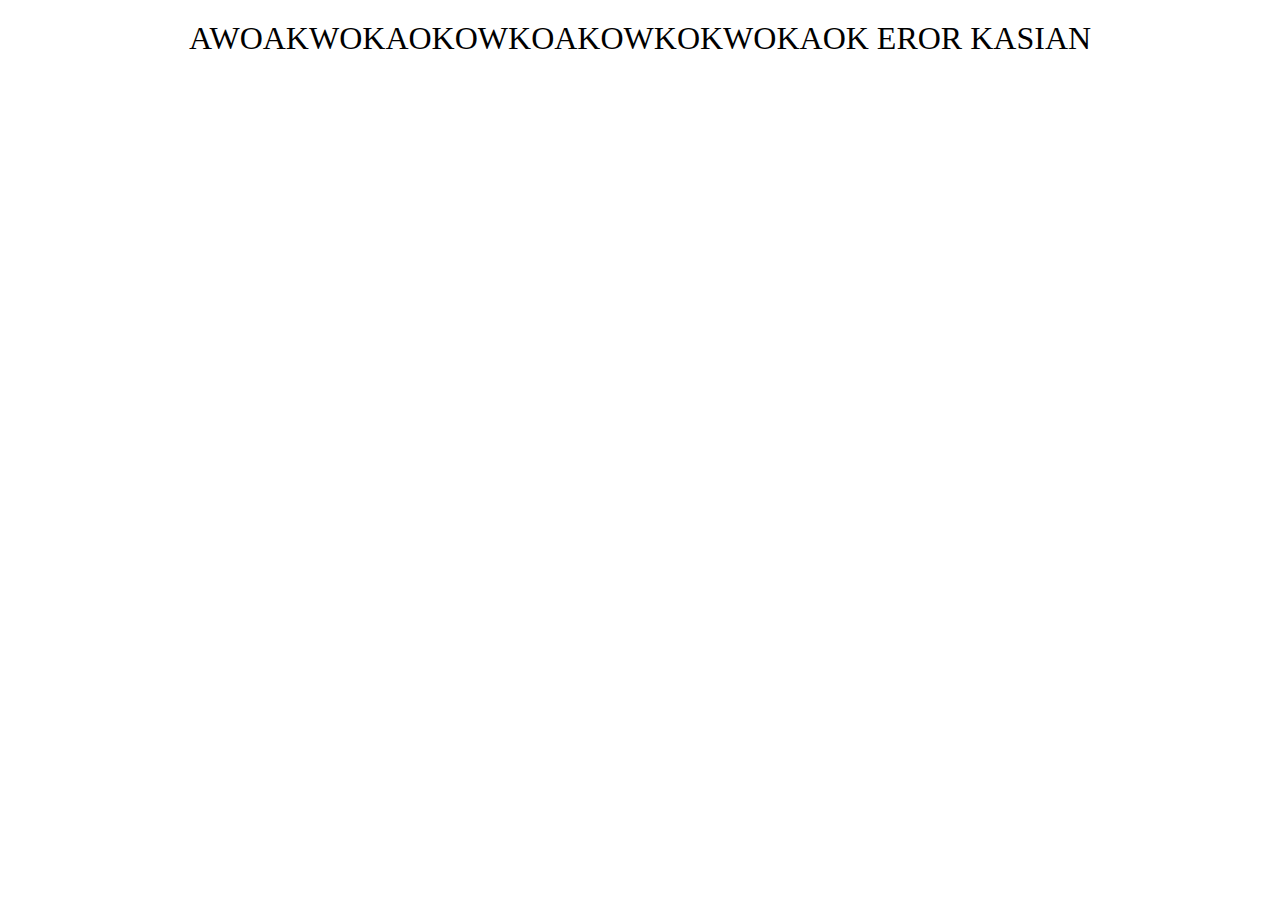
<file: EROR.html>
<!DOCTYPE html>
<html lang="en">
  <head>
    <meta charset="UTF-8" />
    <meta name="viewport" content="width=device-width, initial-scale=1.0" />
    <title>EROR</title>
    <style>
      body {
        font-size: 2em;
        text-align: center;
        margin: 20px;
      }
    </style>
  </head>
  <body>
    AWOAKWOKAOKOWKOAKOWKOKWOKAOK EROR KASIAN
  </body>
</html>
</file>
